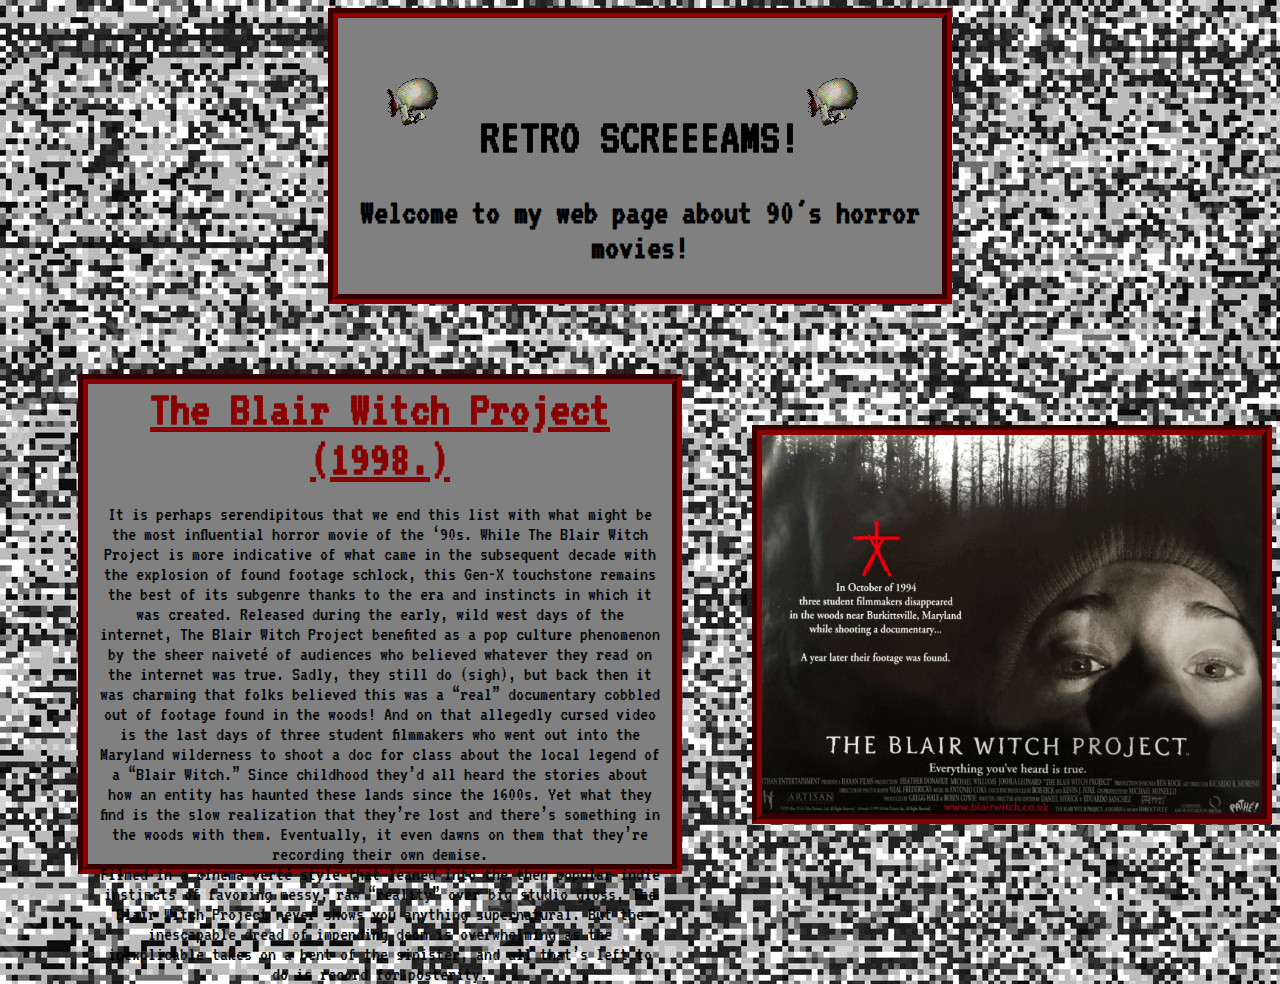
<file: blairwitch.html>
<!DOCTYPE html>
<html lang="en">
<head>
    <meta charset="UTF-8">
    <meta name="viewport" content="width=device-width, initial-scale=1.0">
    <link rel="preconnect" href="https://fonts.googleapis.com">
<link rel="preconnect" href="https://fonts.gstatic.com" crossorigin>
<link href="https://fonts.googleapis.com/css2?family=VT323&display=swap" rel="stylesheet">

    <link rel="stylesheet" href="styles.css">   
    <title>The Blair Witch Project (1998.)</title>
</head>
<body class="blairwitch">
        <header class="site-header-blairwitch">
            <h1 class="site-header-title"><img class="skull" src="img/skull.gif">RETRO SCREEEAMS!<img src="img/skull.gif"></h1>
            <h2 class="site-header-undertitle">Welcome to my web page about 90´s horror movies!</h2>
        </header>
        <div class="site-content-blairwitch">
            <main class="content-box-blairwitch">
                <strong class="blairwitch-title"><a href="https://youtu.be/MBZ-POVsrlI?feature=shared">The Blair Witch Project (1998.)</a></strong>
                <br>
                <br>
                It is perhaps serendipitous that we end this list with what might be the most influential horror movie of the ‘90s. 
                While The Blair Witch Project is more indicative of what came in the subsequent decade with the explosion of found 
                footage schlock, this Gen-X touchstone remains the best of its subgenre thanks to the era and instincts in which it 
                was created. Released during the early, wild west days of the internet, The Blair Witch Project benefited as a pop 
                culture phenomenon by the sheer naiveté of audiences who believed whatever they read on the internet was true. 
                Sadly, they still do (sigh), but back then it was charming that folks believed this was a “real” documentary cobbled
                out of footage found in the woods!

                And on that allegedly cursed video is the last days of three student filmmakers who went out into the Maryland wilderness to shoot a 
                doc for class about the local legend of a “Blair Witch.” Since childhood they’d all heard the stories about how an entity has haunted 
                these lands since the 1600s. Yet what they find is the slow realization that they’re lost and there’s something in the woods with them. 
                Eventually, it even dawns on them that they’re recording their own demise.
                <br>
                Filmed in a cinema verté style that leaned into the then popular indie instincts of favoring messy, raw “reality” over big studio gloss, 
                The Blair Witch Project never shows you anything supernatural. But the inescapable dread of impending doom is overwhelming as the inexplicable 
                takes on a bent of the sinister, and all that’s left to do is record for posterity. 
            </main>
            <img class="blairwitch-poster" src="img/blair.png">
        </div>
    
</body>
</html>
</file>
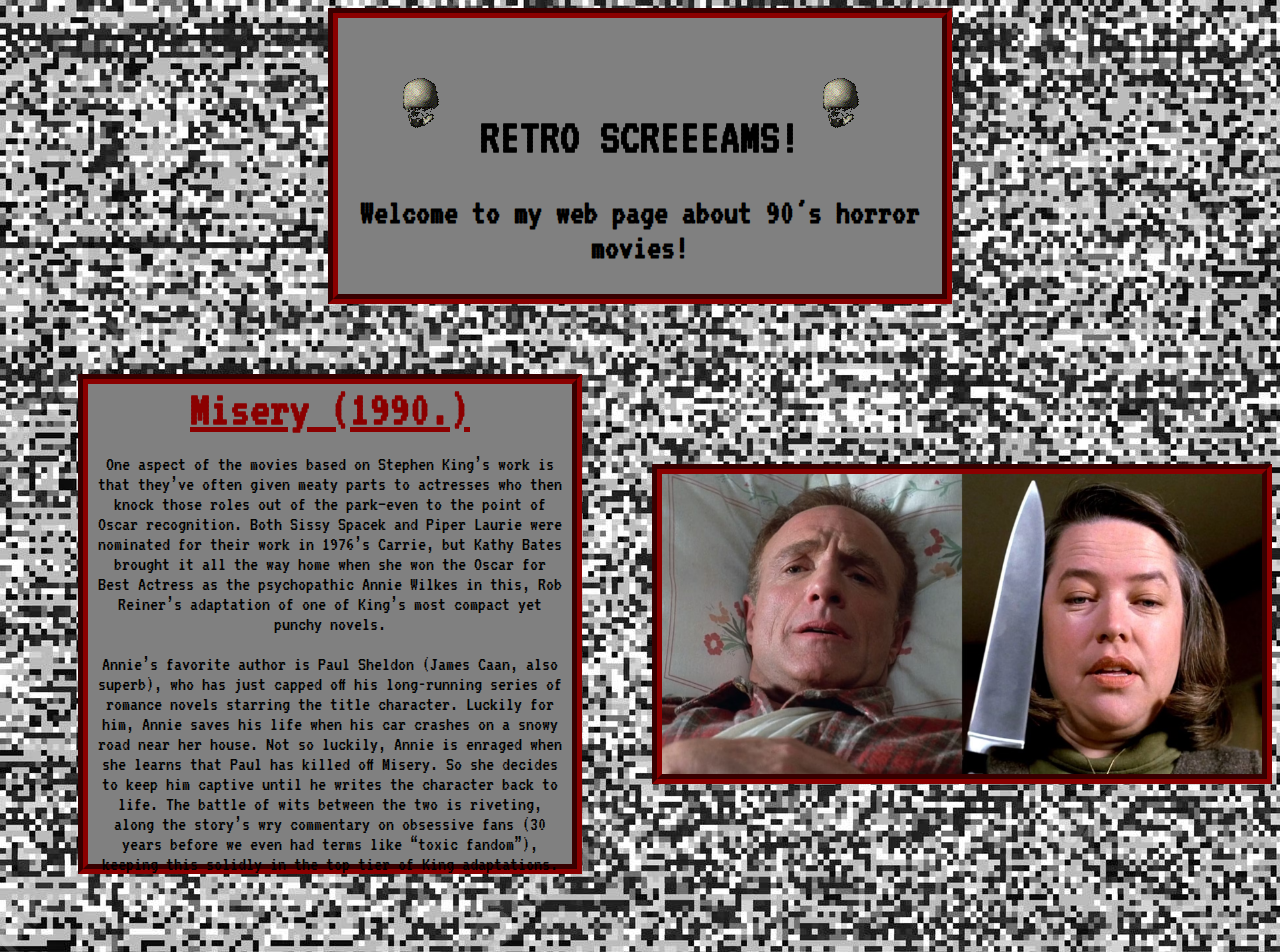
<file: Misery.html>
<!DOCTYPE html>
<html lang="en">
<head>
    <meta charset="UTF-8">
    <meta name="viewport" content="width=device-width, initial-scale=1.0">
    <link rel="preconnect" href="https://fonts.googleapis.com">
<link rel="preconnect" href="https://fonts.gstatic.com" crossorigin>
<link href="https://fonts.googleapis.com/css2?family=VT323&display=swap" rel="stylesheet">

    <link rel="stylesheet" href="styles.css">   
    <title>Misery (1990.)</title>
</head>
<body class="misery">
    <header class="site-header">
        <h1 class="site-header-title"><img class="skull" src="img/skull.gif">RETRO SCREEEAMS!<img src="img/skull.gif"></h1>
        <h2 class="site-header-undertitle">Welcome to my web page about 90´s horror movies!</h2>
    </header>
    <div class="site-content-misery">
        <main class="content-box-misery">
            <strong class="misery-title"><a href="https://youtu.be/9HU-RfV7QA0?feature=shared">Misery (1990.)</a></strong>
            <br><br>
            One aspect of the movies based on Stephen King’s work is that they’ve often given meaty parts to actresses
             who then knock those roles out of the park—even to the point of Oscar recognition. Both Sissy Spacek and 
             Piper Laurie were nominated for their work in 1976’s Carrie, but Kathy Bates brought it all the way home 
             when she won the Oscar for Best Actress as the psychopathic Annie Wilkes in this, Rob Reiner’s adaptation 
             of one of King’s most compact yet punchy novels.
             <br><br>
             Annie’s favorite author is Paul Sheldon (James Caan, also superb),
            who has just capped off his long-running series of romance novels starring the title character. Luckily for him, 
            Annie saves his life when his car crashes on a snowy road near her house. Not so luckily, Annie is enraged when she 
            learns that Paul has killed off Misery. So she decides to keep him captive until he writes the character back to life. 
            The battle of wits between the two is riveting, along the story’s wry commentary on obsessive fans (30 years before we 
            even had terms like “toxic fandom”), keeping this solidly in the top tier of King adaptations. 
        </main>
        <img class="misery-image" src="img/Paul-and-Annie-in-Misery.avif">     
    
    </div>
</body>
</html>
</file>
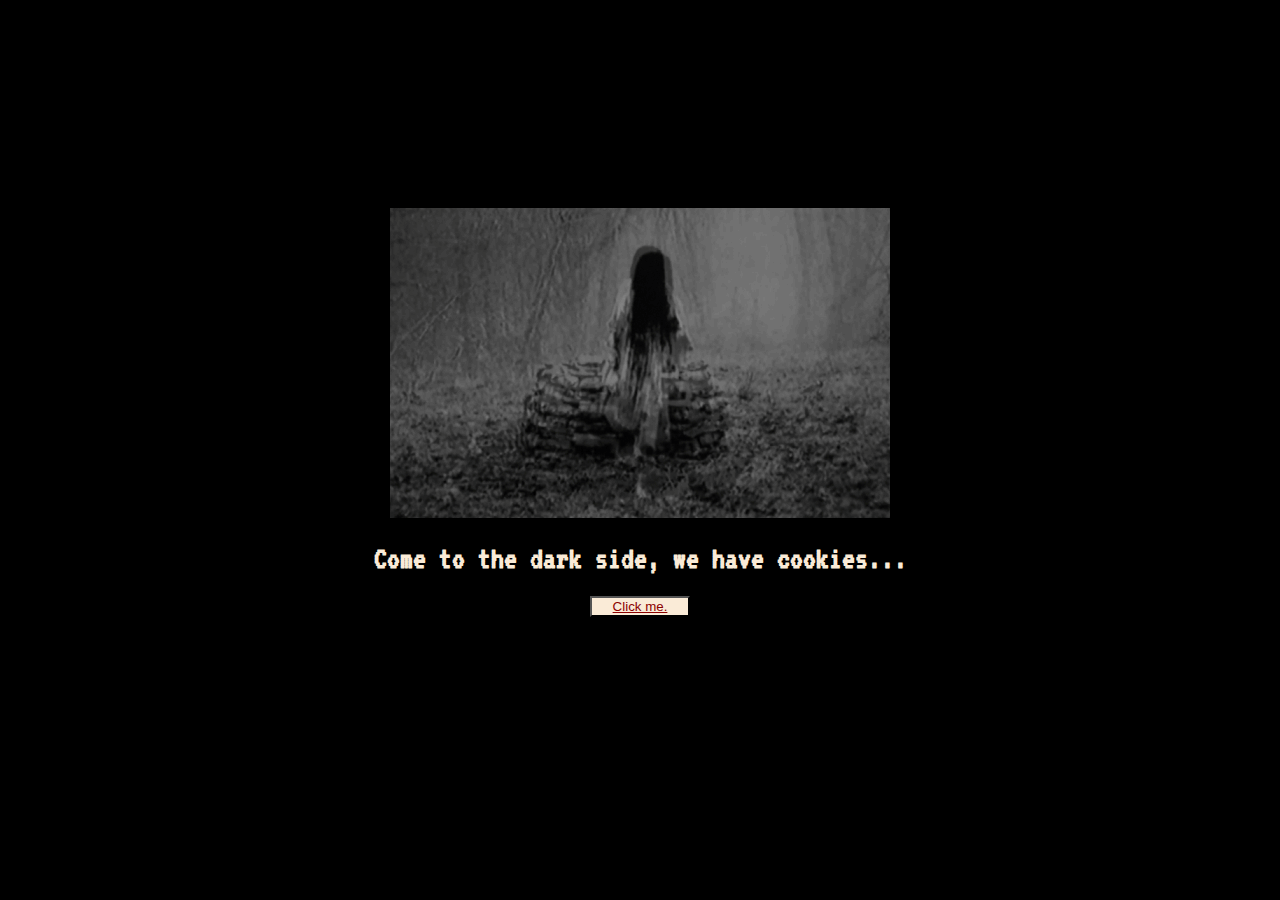
<file: opening.html>
<!DOCTYPE html>
<html lang="en">
<head>
    <meta charset="UTF-8">
    <meta name="viewport" content="width=device-width, initial-scale=1.0">
    <link rel="preconnect" href="https://fonts.googleapis.com">
    <link rel="preconnect" href="https://fonts.gstatic.com" crossorigin>
    <link href="https://fonts.googleapis.com/css2?family=VT323&display=swap" rel="stylesheet">
    <link rel="stylesheet" href="styles.css">  
    <title>Come to the dark side, we have cookies...</title>
</head>
<body class="opening-page">
    <div class="opening">
        <img class="ringu-opening" src="img/ringuu.gif">
        <h1>Come to the dark side, we have cookies...</h1>
        <button class="button"><a href="./index.html">Click me.</a></button>
    </div>
</body>
</html>
</file>
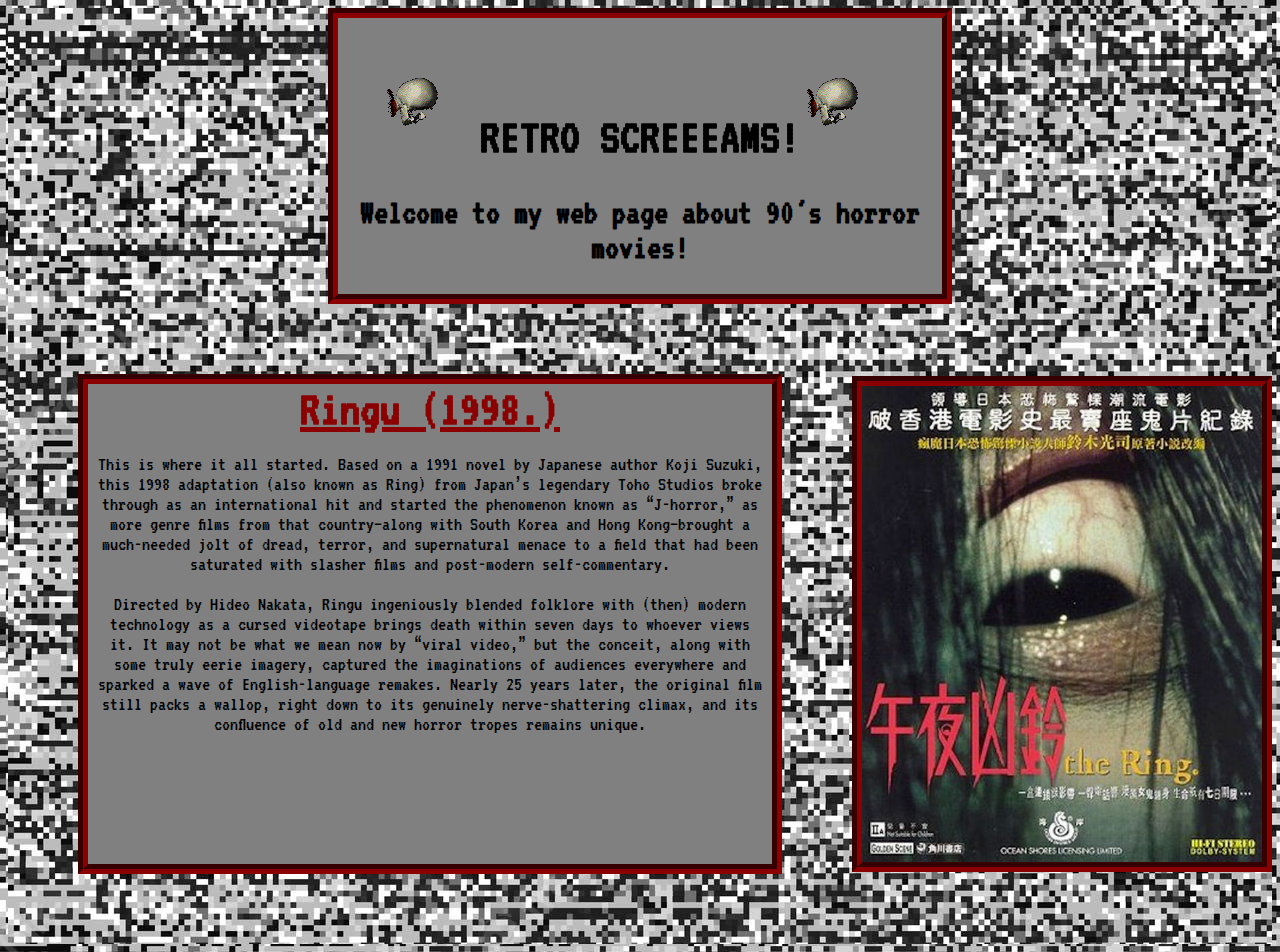
<file: ringu.html>
<!DOCTYPE html>
<html lang="en">
<head>
    <meta charset="UTF-8">
    <meta name="viewport" content="width=device-width, initial-scale=1.0">
    <link rel="preconnect" href="https://fonts.googleapis.com">
<link rel="preconnect" href="https://fonts.gstatic.com" crossorigin>
<link href="https://fonts.googleapis.com/css2?family=VT323&display=swap" rel="stylesheet">

    <link rel="stylesheet" href="styles.css">   
    <title>Ringu (1998.)</title>
</head>
<body class="ringu">
    <div class="container">
        <header class="site-header">
            <h1 class="site-header-title"><img class="skull" src="img/skull.gif">RETRO SCREEEAMS!<img src="img/skull.gif"></h1>
            <h2 class="site-header-undertitle">Welcome to my web page about 90´s horror movies!</h2>
        </header>
    <div class="site-content-ringu">
        <main class="content-box-ringu">
            <strong class="ringu-title"><a href="https://youtu.be/0_f3vfflnOE?feature=shared">Ringu (1998.)</a></strong>
            <br><br>
            This is where it all started. Based on a 1991 novel by Japanese author Koji Suzuki, this 1998 adaptation 
            (also known as Ring) from Japan’s legendary Toho Studios broke through as an international hit and started 
            the phenomenon known as “J-horror,” as more genre films from that country—along with South Korea and Hong 
            Kong—brought a much-needed jolt of dread, terror, and supernatural menace to a field that had been saturated
             with slasher films and post-modern self-commentary.
            <br><br>
            Directed by Hideo Nakata, Ringu ingeniously blended folklore with (then) modern technology as a cursed videotape brings 
            death within seven days to whoever views it. It may not be what we mean now by “viral video,” but the conceit, along with
            some truly eerie imagery, captured the imaginations of audiences everywhere and sparked a wave of English-language remakes.
            Nearly 25 years later, the original film still packs a wallop, right down to its genuinely nerve-shattering climax, and its
            confluence of old and new horror tropes remains unique.
        </main>
        <img class="ringu-poster" src="img/ringu poster.jpg">
    </div>
</body>
</html>
</file>
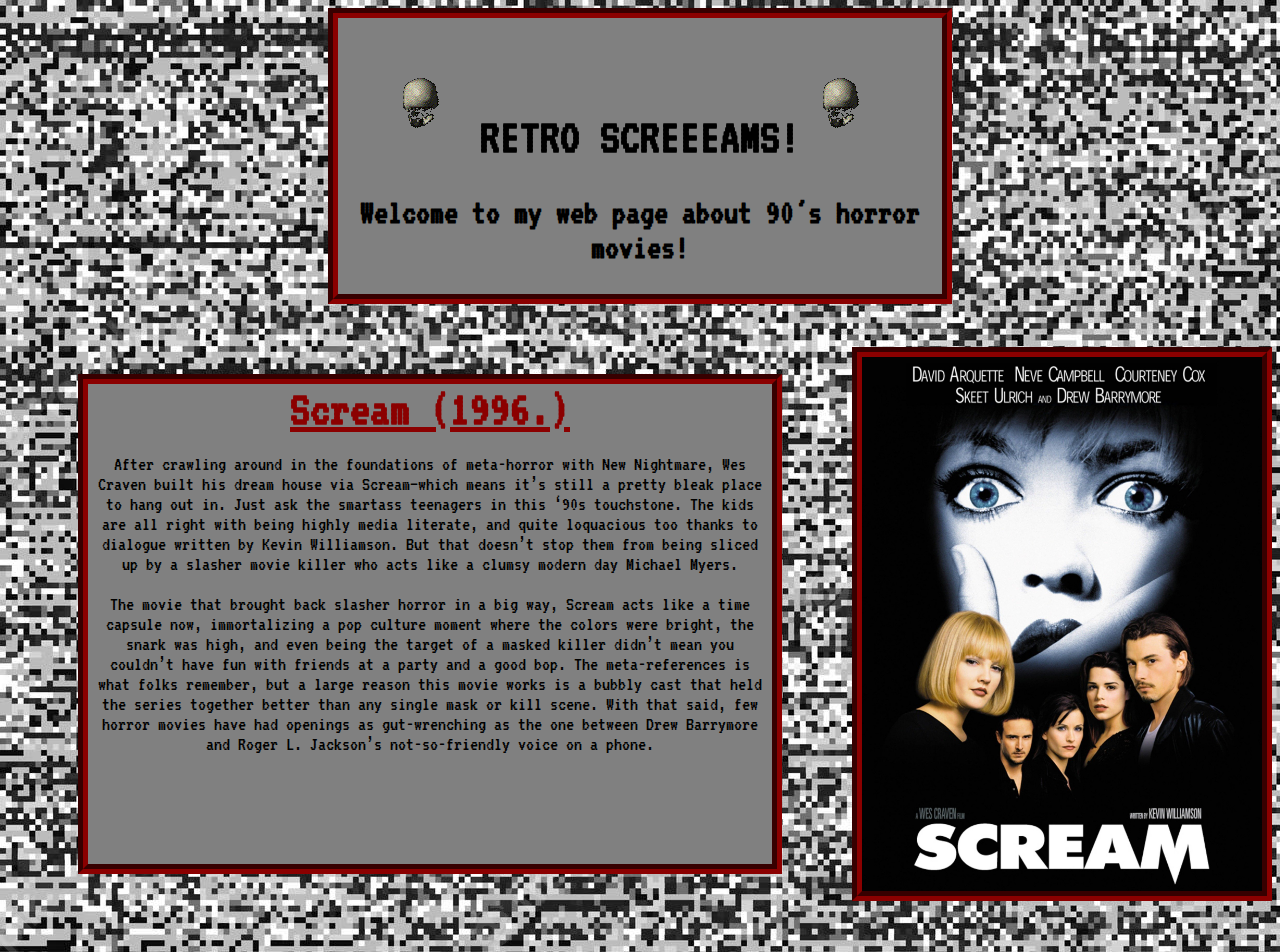
<file: scream.html>
<!DOCTYPE html>
<html lang="en">
<head>
    <meta charset="UTF-8">
    <meta name="viewport" content="width=device-width, initial-scale=1.0">
    <link rel="preconnect" href="https://fonts.googleapis.com">
<link rel="preconnect" href="https://fonts.gstatic.com" crossorigin>
<link href="https://fonts.googleapis.com/css2?family=VT323&display=swap" rel="stylesheet">

    <link rel="stylesheet" href="styles.css">   
    <title>Scream (1996.)</title>
</head>
<body class="scream">
        <header class="site-header-scream">
            <h1 class="site-header-title"><img class="skull" src="img/skull.gif">RETRO SCREEEAMS!<img src="img/skull.gif"></h1>
            <h2 class="site-header-undertitle">Welcome to my web page about 90´s horror movies!</h2>
        </header>
        <div class="site-content-scream">
            <main class="content-box-scream">
                <strong class="scream"><a href="https://youtu.be/i3J6ACKQ7K0?feature=shared">Scream (1996.)</a></strong>
                <br><br>
                After crawling around in the foundations of meta-horror with New Nightmare, Wes Craven built his dream 
                house via Scream—which means it’s still a pretty bleak place to hang out in. Just ask the smartass teenagers 
                in this ‘90s touchstone. The kids are all right with being highly media literate, and quite loquacious too thanks
                 to dialogue written by Kevin Williamson. But that doesn’t stop them from being sliced up by a slasher movie killer
                who acts like a clumsy modern day Michael Myers.
                <br><br>
                The movie that brought back slasher horror in a big way, Scream acts like a time capsule now, immortalizing a pop 
                culture moment where the colors were bright, the snark was high, and even being the target of a masked killer didn’t 
                mean you couldn’t have fun with friends at a party and a good bop. The meta-references is what folks remember, but a 
                large reason this movie works is a bubbly cast that held the series together better than any single mask or kill scene. 
                With that said, few horror movies have had openings as gut-wrenching as the one between Drew Barrymore and Roger L. 
                Jackson’s not-so-friendly voice on a phone.
            </main>
            <img class="scream-poster" src="img/screamposter.jpg">
        </div>   
</body>
</html>
</file>
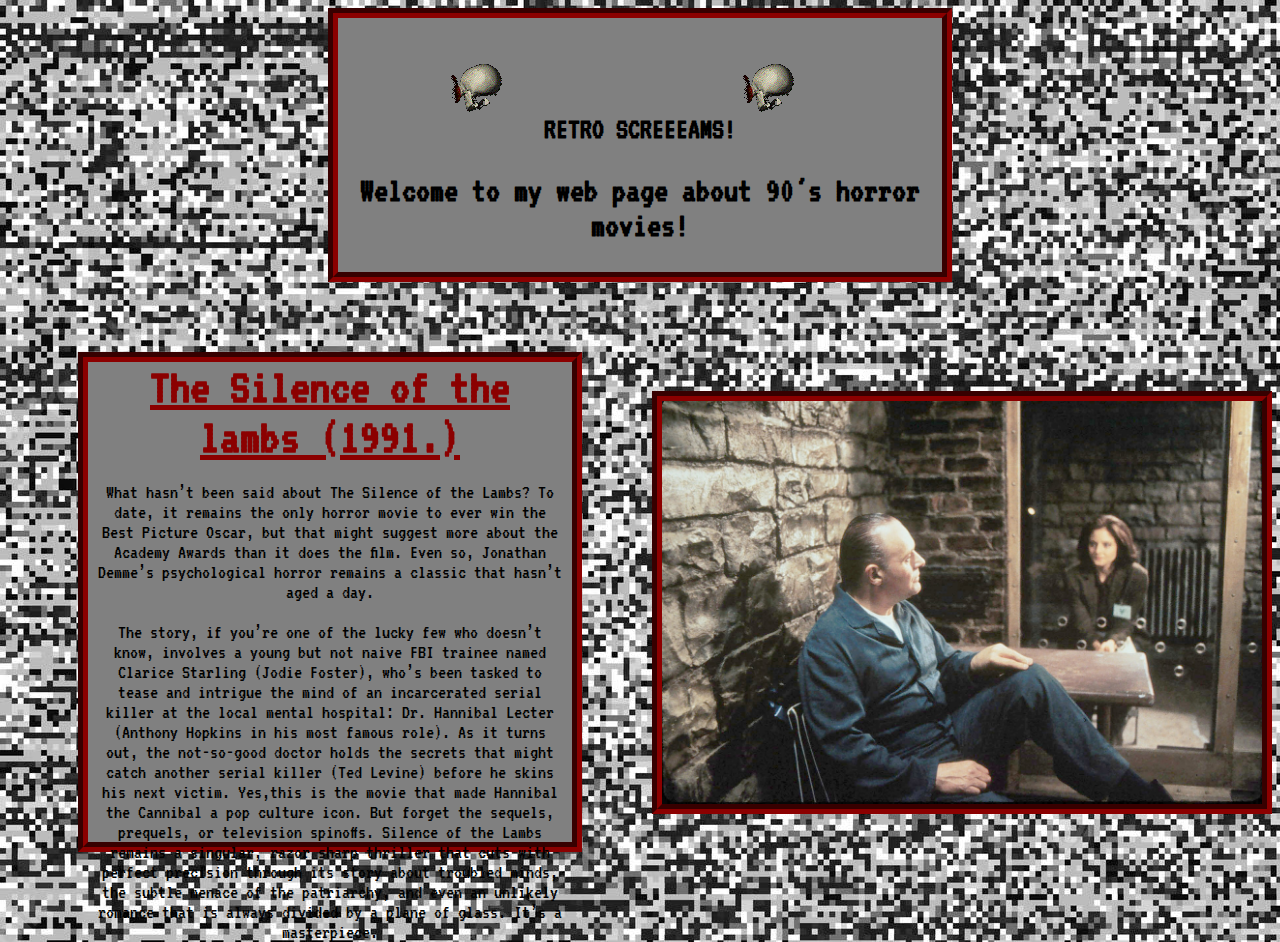
<file: TheSilence.html>
<!DOCTYPE html>
<html lang="en">
<head>
    <meta charset="UTF-8">
    <meta name="viewport" content="width=device-width, initial-scale=1.0">
    <link rel="preconnect" href="https://fonts.googleapis.com">
<link rel="preconnect" href="https://fonts.gstatic.com" crossorigin>
<link href="https://fonts.googleapis.com/css2?family=VT323&display=swap" rel="stylesheet">

    <link rel="stylesheet" href="styles.css">   
    <title>The Silence of the lambs (1991.)</title>
</head>
<body class="silence">
    <header class="site-header-silence">
            <h1><img class="skull" src="img/skull.gif">RETRO SCREEEAMS!<img src="img/skull.gif"></h1>
            <h2 class="site-header-undertitle">Welcome to my web page about 90´s horror movies!</h2>
    </header>
    <div class="site-content-silence">
        <main class="content-box-silence">
            <strong class="silence-title"><a href="https://youtu.be/W6Mm8Sbe__o?feature=shared">The Silence of the lambs (1991.)</a></strong>
        <br><br>
        What hasn’t been said about The Silence of the Lambs? To date, it remains the only horror movie to ever win the Best Picture Oscar, 
        but that might suggest more about the Academy Awards than it does the film. Even so, Jonathan Demme’s psychological horror remains 
        a classic that hasn’t aged a day.
        <br><br>
        The story, if you’re one of the lucky few who doesn’t know, involves a young but not naive FBI trainee 
        named Clarice Starling (Jodie Foster), who’s been tasked to tease and intrigue the mind of an incarcerated serial killer at the local mental 
        hospital: Dr. Hannibal Lecter (Anthony Hopkins in his most famous role). As it turns out, the not-so-good doctor holds the secrets that might 
        catch another serial killer (Ted Levine) before he skins his next victim. Yes,this is the movie that made Hannibal the Cannibal a pop culture 
        icon. But forget the sequels, prequels, or television spinoffs. Silence of the Lambs remains a singular, razor sharp thriller that cuts with 
        perfect precision through its story about troubled minds, the subtle menace of the patriarchy, and even an unlikely romance that is always divided
         by a plane of glass. It’s a masterpiece.

        </main>
        <img class="silence-image" src="img/silence.jpg">
    </div>
</body>
</html>
</file>
<file: styles.css>
body.index{

}
body.opening-page{
    color: antiquewhite;
    background-color: black;
    font-family: 'VT323', monospace;
}

.opening{
    text-align: center;
    margin-top: 13rem;
}

.button{
    background-color:antiquewhite;
    width: 100px;
}
.container {
    background-image: url(img/digital\ error.avif);
    font-family: 'VT323', monospace;  
}

ul {
    list-style-type: none;
    font-size: 27px;
    color: darkred;
}

.site-header {
    background-color: gray;
    text-align: center;
    border: 10px groove darkred;
    margin-left: 20rem;
    margin-right: 20rem;
}

.it {
    width: 100px;
}

.site-header-title {
    font-size: 50px;
}

.site-header-undertitle{
    font-size: 35px;
}

.site-content {
    display: flex;
    margin-top: 2rem;
    justify-content: space-around;
    font-size: 20px;
}

.content-box-gallery-1 {
    background-color: gray;
    border: 10px groove darkred;
    margin: 10px;
    width: 13rem;
    height: 30rem;
}

.gallery-images {
    display: flexbox;
    flex-direction: column;
    position: absolute;
    margin: 22px;
    margin-top: 15px;
    justify-content: space-around;  
}

.pennywise {
    display: block;
    width: 10rem;
    height: 5rem; 
    margi
}

.michaelmeyers {
    display: block;
    margin-top: 15px; 
}

.ghostface {
    display: block;
    width: 10rem;
    margin-top: 30px;
}

.gallery-images-2 {
    display: flexbox;
    flex-direction: row;
    margin: 22px;
    margin-top: 15px;
    justify-content: space-around;
}

.chucky {
    display: block;
    margin-top: 10px;
    margin-left: 12px;
    width: 135px;
}

.jigsaw {
    width: 135px;
    margin-top: 10px;
    margin-left: 12px;
}

.it {
    width: 135px;
    margin-top: 10px;
    margin-left: 12px;
}

.content-box-1 {
    background-color: gray;
    border: 10px groove darkred;
    text-align: center;
    margin: 10px;
    width: 50rem;
    height: 30rem;
}

.content-box-gallery-2 {
    background-color: grey;
    border: 10px groove darkred;
    margin: 10px;
    width: 13rem;
    height: 30rem;
}

.underconstruction{
    flex: 1;
    text-align: center;
    background-image: url(img/digital\ error.avif);   
}

a{
    color: darkred;
}


body.misery{

    background-image: url(img/digital\ error.avif);
    font-family: 'VT323', monospace;
}
.site-header-misery{
    font-size: 15px;
    background-color: gray;
    text-align: center;
    border: 10px groove darkred;
    margin-left: 20rem;
    margin-right: 20rem;
}

.site-content-misery{
    flex: 1;
    display: flex;
    justify-content: center;
    align-items: center;
}

.content-box-misery{
    background-color: gray;
    border: 10px groove darkred;
    text-align: center;
    margin: 70px;
    width: 50rem;
    height: 30rem;
    font-size: 20px;
    padding-left: 10px;
    padding-right: 10px;
}

.misery-title{
    font-size: 50px;
}
.misery-image{
    border: 10px groove darkred;
    width: 600px;
}

body.silence{
    background-image: url(img/digital\ error.avif);
    font-family: 'VT323', monospace;

}

.site-header-silence{
    font-size: 15px;
    background-color: gray;
    text-align: center;
    border: 10px groove darkred;
    margin-left: 20rem;
    margin-right: 20rem;
}

.site-content-silence{
    flex: 1;
    display: flex;
    justify-content: center;
    align-items: center;
}

.content-box-silence{
    background-color: gray;
    border: 10px groove darkred;
    text-align: center;
    margin: 70px;
    width: 50rem;
    height: 30rem;
    font-size: 20px;
    padding-left: 10px;
    padding-right: 10px;
}
.silence-title{
    font-size: 50px;
}

.silence-image{
    width: 600px;
    border: 10px groove darkred;
}

body.scream{
    background-image: url(img/digital\ error.avif);
    font-family: 'VT323', monospace;  
}

.site-header-scream{
    font-size: 30px;
    background-color: gray;
    text-align: center;
    border: 10px groove darkred;
    margin-left: 20rem;
    margin-right: 20rem;
}

.site-content-scream{
    flex: 1;
    display: flex;
    justify-content: center;
    align-items: center;
}

.content-box-scream{
    background-color: gray;
    border: 10px groove darkred;
    text-align: center;
    margin: 70px;
    width: 50rem;
    height: 30rem;
    font-size: 20px;
    padding-left: 10px;
    padding-right: 10px;
}

.scream-poster{
    width: 400px;
    border: 10px groove darkred;
}

.scream{
    font-size: 50px;
}

body.ringu{
    background-image: url(img/digital\ error.avif);
    font-family: 'VT323', monospace;  
}

.site-content-ringu{
    flex: 1;
    display: flex;
    justify-content: center;
    align-items: center;
}

.content-box-ringu{
    background-color: gray;
    border: 10px groove darkred;
    text-align: center;
    margin: 70px;
    width: 50rem;
    height: 30rem;
    font-size: 20px;
    padding-left: 10px;
    padding-right: 10px;
}

.ringu-title{
    font-size: 50px;
}

.ringu-poster{
    width: 400px;
    border: 10px groove darkred;
}

body.blairwitch{
    background-image: url(img/digital\ error.avif);
    font-family: 'VT323', monospace;  
}

.site-content-blairwitch{
    flex: 1;
    display: flex;
    justify-content: center;
    align-items: center;
}

.content-box-blairwitch{
    background-color: gray;
    border: 10px groove darkred;
    text-align: center;
    margin: 70px;
    width: 50rem;
    height: 30rem;
    font-size: 20px;
    padding-left: 10px;
    padding-right: 10px;
}

.blairwitch-title{
    font-size: 50px;
}

.blairwitch-poster{
    width: 500px;
    border: groove 10px darkred;
}

.site-header-blairwitch{
    font-size: 15px;
    background-color: gray;
    text-align: center;
    border:10px groove darkred;
    margin-left: 20rem;
    margin-right: 20rem;
}
</file>
